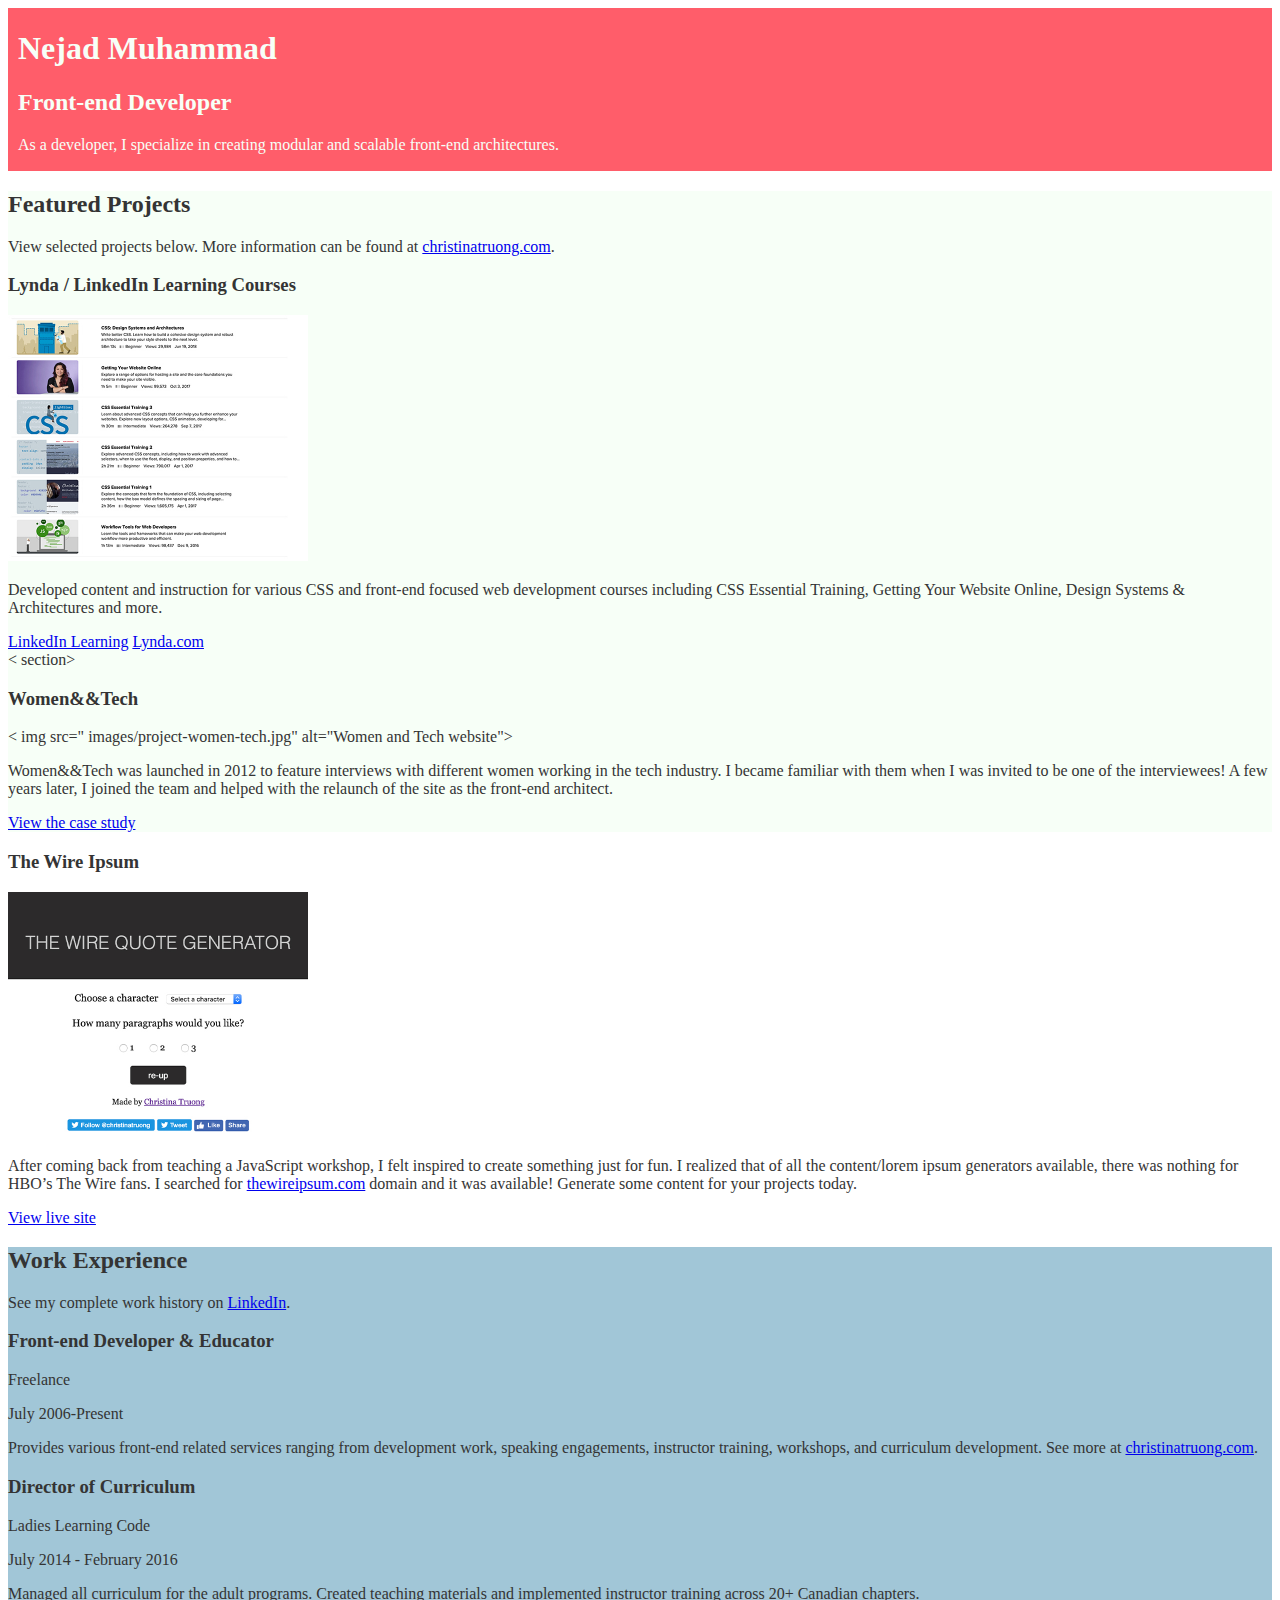
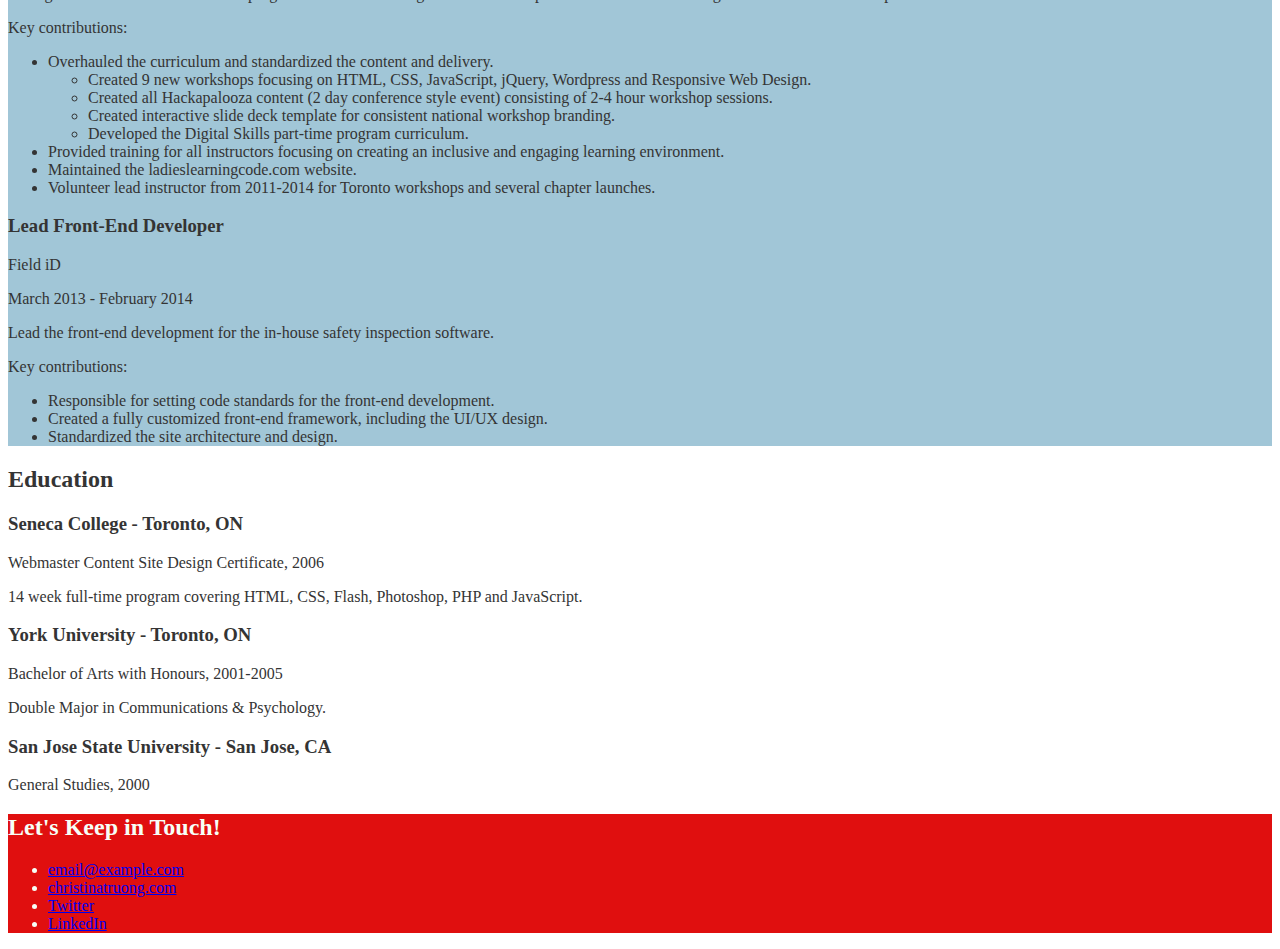
<file: 02_12/css-portfolio/index.html>
<!DOCTYPE html>
<html lang="en">

<head>
  <meta charset="UTF-8">
  <meta name="viewport" content="width=device-width, initial-scale=1.0">
  <title>Nejad Muhammad</title>
  <link rel="stylesheet" href="css/styles.css">
</head>

<body>
  <main>
    <!-- ***************  ABOUT / PROFILE  **************** -->
    <header>
      <h1>Nejad Muhammad</h1>
      <h2>Front-end Developer</h2>

      <p>As a developer, I specialize in creating modular and scalable front-end architectures.</p>
    </header>

    <!-- ************ PROJECTS / PORTFOLIO  ************** -->
    <section class="projects">
      <h2> Featured Projects</h2>
      <p> View selected projects below. More information can be found at <a class="projectlink"
          href="http://christinatruong.com">christinatruong.com</a>.</p>

      <!-- Project 1 -->
      <section>
        <h3> Lynda / LinkedIn Learning Courses</h3>
        <img src="images/project-courses.jpg" alt="Lynda & LinkedIn Learning course list">
        <p>Developed content and instruction for various CSS and front-end focused web development courses including CSS
          Essential Training, Getting Your Website Online, Design Systems & Architectures and more.</p>
        <a href="https://www.linkedin.com/learning/instructors/christina-truong?u=2125562" target="_blank">LinkedIn
          Learning</a>
        <a href="https://www.lynda.com/Christina-Truong/7842227-1.html">Lynda.com</a>
      </section>

      <!-- Project 2 -->
      < section>
        <h3> Women&&Tech</h3>
        < img src="       images/project-women-tech.jpg" alt="Women and Tech website">
          <p>Women&&Tech was launched in 2012 to feature interviews with different women working in the tech industry. I
            became familiar with them when I was invited to be one of the interviewees! A few years later, I joined the
            team and helped with the relaunch of the site as the front-end architect.</p>
          <a href="http://christinatruong.com/projects/women-and-tech-redesign.html" target="_blank">View the case
            study</a>
    </section>

    <!-- Project 3 -->
    <section>
      <h3>The Wire Ipsum</h3>
      <img src="images/project-wire-ipsum.jpg" alt="The Wire Ipsum website">
      <p>After coming back from teaching a JavaScript workshop, I felt inspired to create something just for fun. I
        realized that of all the content/lorem ipsum generators available, there was nothing for HBO’s The Wire fans. I
        searched for <a href="http://thewireipsum.com" target="_blank">thewireipsum.com</a> domain and it was available!
        Generate some content for your projects today.</p>
      <a href="http://thewireipsum.com" target="_blank">View live site</a>
    </section>
    </section>

    <!-- ***************  WORK EXPERIENCE  ***************** -->
    <section class="work-experience">
      <h2>Work Experience</h2>
      <p>See my complete work history on <a href="https://www.linkedin.com/in/christinatruong/">LinkedIn</a>.</p>

      <!-- Job 1 -->
      <section>
        <h3>Front-end Developer & Educator</h3>
        <p>Freelance</p>
        <p>July 2006-Present</p>
        <p>Provides various front-end related services ranging from development work, speaking engagements, instructor
          training, workshops, and curriculum development. See more at <a
            href="http://christinatruong.com">christinatruong.com</a>.</p>
      </section>

      <!-- Job 2 -->
      <section>
        <h3>Director of Curriculum</h3>
        <p>Ladies Learning Code</p>
        <p>July 2014 - February 2016</p>
        <p>Managed all curriculum for the adult programs. Created teaching materials and implemented instructor training
          across 20+ Canadian chapters.</p>
        <p>Key contributions:</p>
        <ul>
          <li>Overhauled the curriculum and standardized the content and delivery.
            <ul>
              <li>Created 9 new workshops focusing on HTML, CSS, JavaScript, jQuery, Wordpress and Responsive Web
                Design.</li>
              <li>Created all Hackapalooza content (2 day conference style event) consisting of 2-4 hour workshop
                sessions.</li>
              <li>Created interactive slide deck template for consistent national workshop branding.</li>
              <li>Developed the Digital Skills part-time program curriculum.</li>
            </ul>
          </li>
          <li>Provided training for all instructors focusing on creating an inclusive and engaging learning environment.
          </li>
          <li>Maintained the ladieslearningcode.com website.</li>
          <li>Volunteer lead instructor from 2011-2014 for Toronto workshops and several chapter launches.</li>
        </ul>
      </section>

      <!-- Job 3 -->
      <section>
        <h3>Lead Front-End Developer</h3>
        <p>Field iD</p>
        <p>March 2013 - February 2014</p>
        <p>Lead the front-end development for the in-house safety inspection software.</p>
        <p>Key contributions:</p>
        <ul>
          <li>Responsible for setting code standards for the front-end development.</li>
          <li>Created a fully customized front-end framework, including the UI/UX design.</li>
          <li>Standardized the site architecture and design.</li>
        </ul>
      </section>
    </section>

    <!-- ******************  EDUCATION & CERTIFICATIONS ****************** -->
    <section>
      <h2>Education</h2>

      <section>
        <h3>Seneca College - Toronto, ON</h3>
        <p>Webmaster Content Site Design Certificate, 2006</p>
        <p>14 week full-time program covering HTML, CSS, Flash, Photoshop, PHP and JavaScript.</p>
      </section>

      <section>
        <h3>York University - Toronto, ON</h3>
        <p>Bachelor of Arts with Honours, 2001-2005</p>
        <p>Double Major in Communications & Psychology.</p>
      </section>

      <section>
        <h3>San Jose State University - San Jose, CA</h3>
        <p>General Studies, 2000</p>
      </section>
    </section>

    <!-- *****************  CONTACT INFO / SOCIAL MEDIA  ***************** -->
    <footer>
      <h2>Let's Keep in Touch!</h2>

      <!-- Social media and contact links. Add or remove any networks. -->
      <ul>
        <li><a href="mailto:email@example.com">email@example.com</a></li>
        <li><a href="http://christinatruong.com" target="_blank">christinatruong.com</a></li>
        <li><a href="http://twitter.com/christinatruong" target="_blank">Twitter</a></li>
        <li><a href="#" target="_blank">LinkedIn</a></li>
      </ul>
    </footer>
  </main>
</body>

</html>
</file>
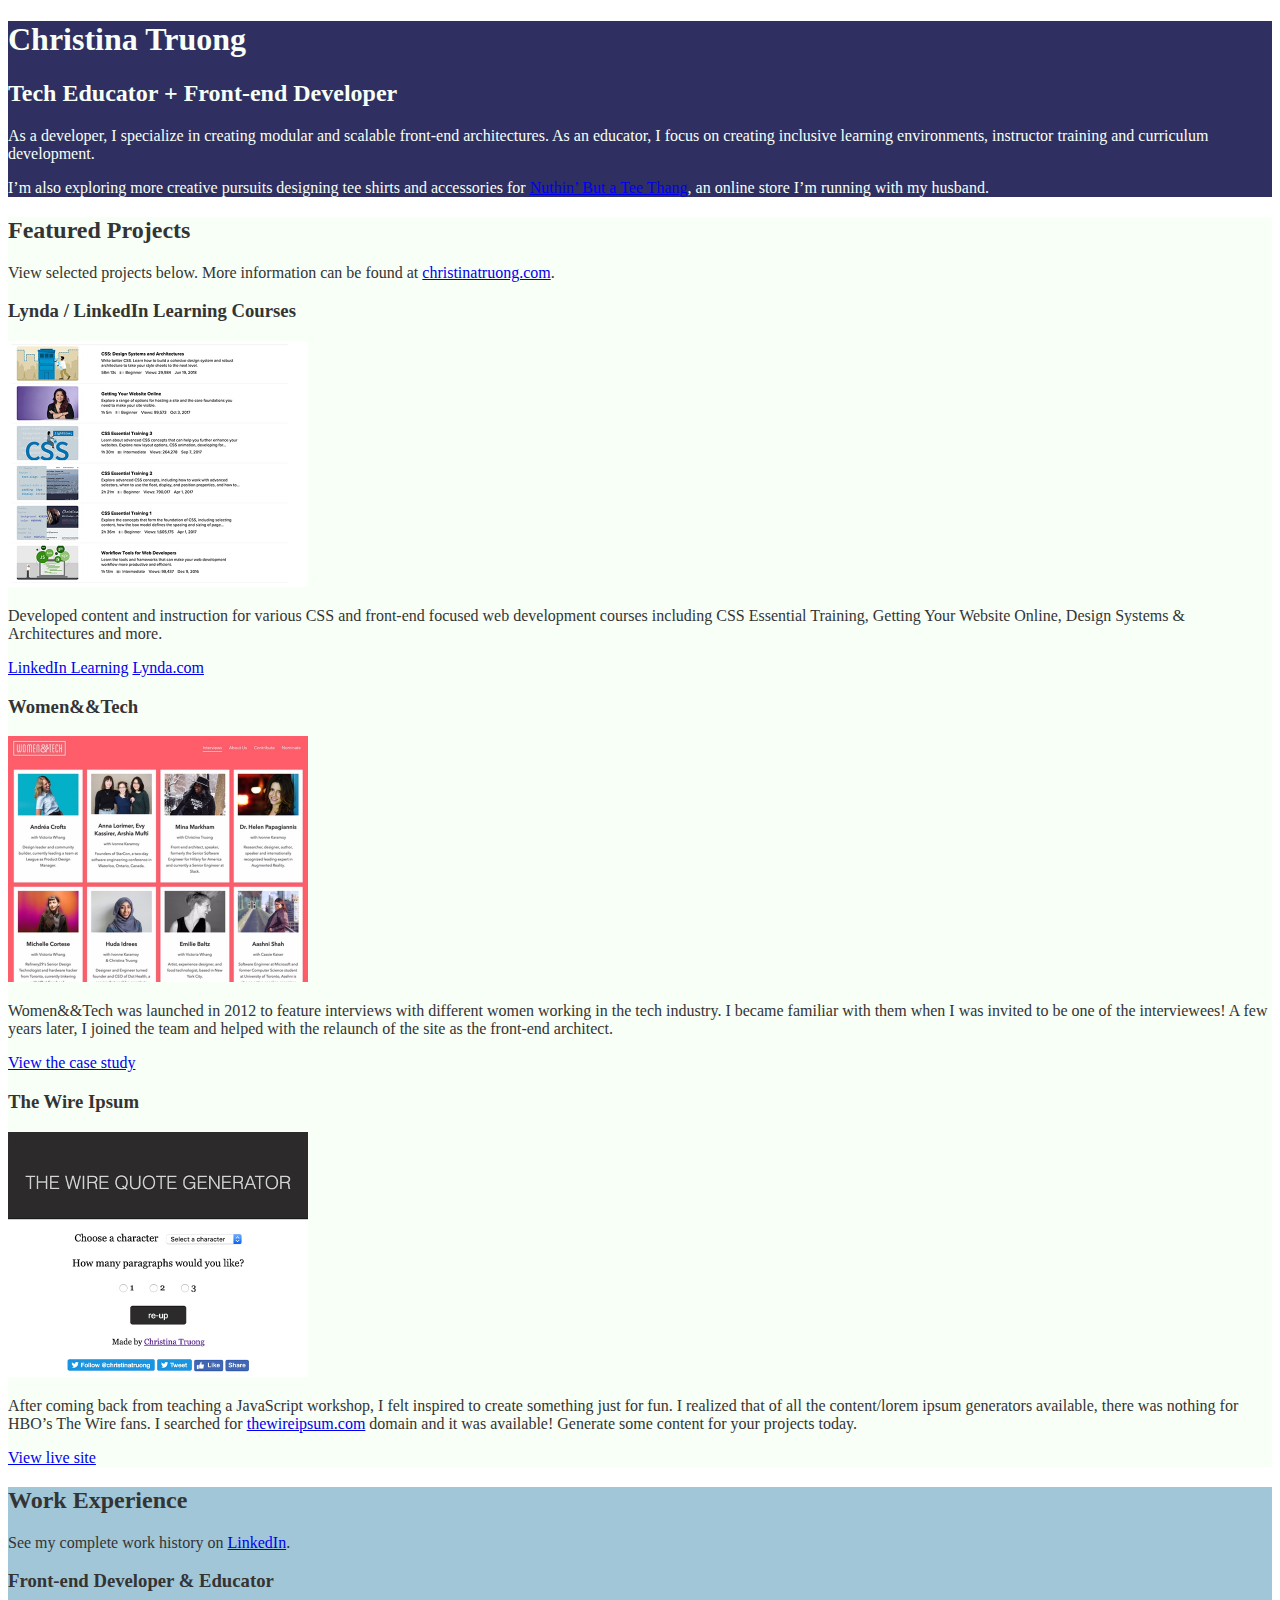
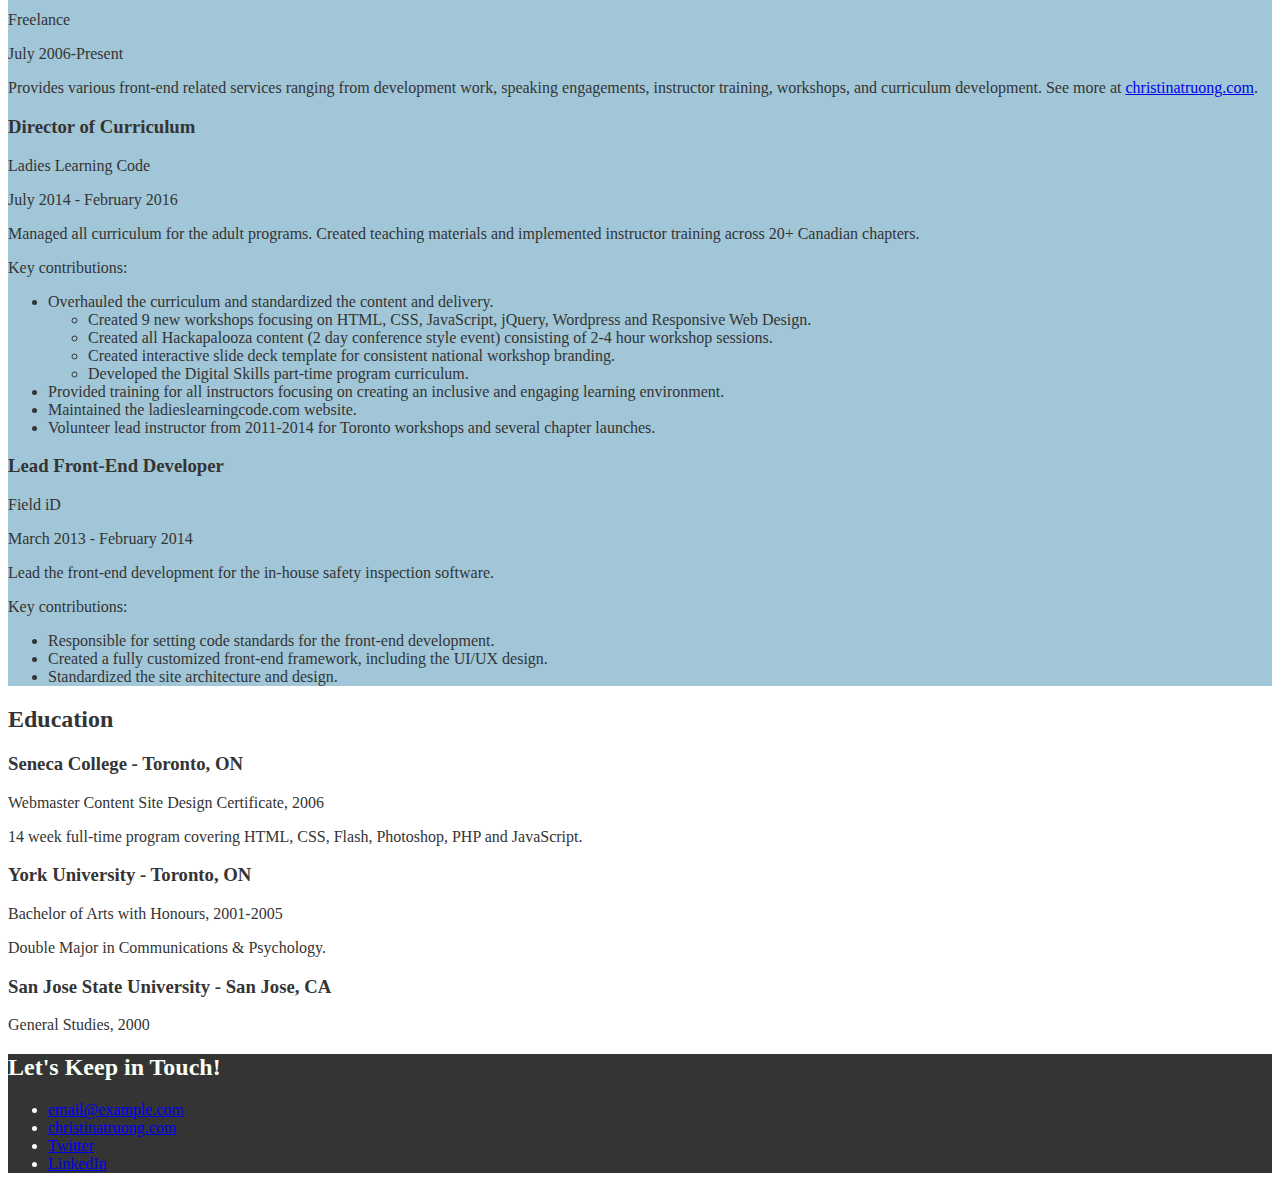
<file: 02_14/css-portfolio/index.html>
<!DOCTYPE html>
<html lang="en">
  <head>
    <meta charset="UTF-8">
    <meta name="viewport" content="width=device-width, initial-scale=1.0">
    <title>Christina Truong, Tech Educator + Front-end Developer</title>
    <link rel="stylesheet" href="css/styles.css">
  </head>
  <body>
    <main>
      <!-- ***************  ABOUT / PROFILE  **************** -->
      <header>
        <h1>Christina Truong</h1>
        <h2>Tech Educator + Front-end Developer</h2>

        <p>As a developer, I specialize in creating modular and scalable front-end architectures. As an educator, I focus on creating inclusive learning environments, instructor training and curriculum development.</p>
        <p>I’m also exploring more creative pursuits designing tee shirts and accessories for <a href="http://teethang.com" target="_blank">Nuthin’ But a Tee Thang</a>, an online store I’m running with my husband.</p>
      </header>

      <!-- ************ PROJECTS / PORTFOLIO  ************** -->
      <section class="projects">
        <h2>Featured Projects</h2>
        <p>View selected projects below. More information can be found at <a href="http://christinatruong.com">christinatruong.com</a>.</p>

        <!-- Project 1 -->
        <section>
          <h3>Lynda / LinkedIn Learning Courses</h3>
          <img src="images/project-courses.jpg" alt="Lynda & LinkedIn Learning course list">
          <p>Developed content and instruction for various CSS and front-end focused web development courses including CSS Essential Training, Getting Your Website Online, Design Systems & Architectures and more.</p>
          <a href="https://www.linkedin.com/learning/instructors/christina-truong?u=2125562" target="_blank">LinkedIn Learning</a>
          <a href="https://www.lynda.com/Christina-Truong/7842227-1.html">Lynda.com</a>
        </section>

        <!-- Project 2 -->
        <section>
          <h3>Women&&Tech</h3>
          <img src="images/project-women-tech.jpg" alt="Women and Tech website">
          <p>Women&&Tech was launched in 2012 to feature interviews with different women working in the tech industry. I became familiar with them when I was invited to be one of the interviewees! A few years later, I joined the team and helped with the relaunch of the site as the front-end architect.</p>
          <a href="http://christinatruong.com/projects/women-and-tech-redesign.html" target="_blank">View the case study</a>
        </section>

        <!-- Project 3 -->
        <section>
          <h3>The Wire Ipsum</h3>
          <img src="images/project-wire-ipsum.jpg" alt="The Wire Ipsum website">
          <p>After coming back from teaching a JavaScript workshop, I felt inspired to create something just for fun. I realized that of all the content/lorem ipsum generators available, there was nothing for HBO’s The Wire fans. I searched for <a href="http://thewireipsum.com" target="_blank">thewireipsum.com</a> domain and it was available! Generate some content for your projects today.</p>
          <a href="http://thewireipsum.com" target="_blank">View live site</a>
        </section>
      </section>

      <!-- ***************  WORK EXPERIENCE  ***************** -->
      <section class="work-experience">
        <h2>Work Experience</h2>
        <p>See my complete work history on <a href="https://www.linkedin.com/in/christinatruong/">LinkedIn</a>.</p>

        <!-- Job 1 -->
        <section>
          <h3>Front-end Developer & Educator</h3>
          <p>Freelance</p>
          <p>July 2006-Present</p>
          <p>Provides various front-end related services ranging from development work, speaking engagements, instructor training, workshops, and curriculum development. See more at  <a href="http://christinatruong.com">christinatruong.com</a>.</p>
        </section>

        <!-- Job 2 -->
        <section>
          <h3>Director of Curriculum</h3>
          <p>Ladies Learning Code</p>
          <p>July 2014 - February 2016</p>
          <p>Managed all curriculum for the adult programs. Created teaching materials and implemented instructor training across 20+ Canadian chapters.</p>
          <p>Key contributions:</p>
          <ul>
            <li>Overhauled the curriculum and standardized the content and delivery.
              <ul>
                <li>Created 9 new workshops focusing on HTML, CSS, JavaScript, jQuery, Wordpress and Responsive Web Design.</li>
                <li>Created all Hackapalooza content (2 day conference style event) consisting of 2-4 hour workshop sessions.</li>
                <li>Created interactive slide deck template for consistent national workshop branding.</li>
                <li>Developed the Digital Skills part-time program curriculum.</li>
              </ul>
            </li>
            <li>Provided training for all instructors focusing on creating an inclusive and engaging learning environment.</li>
            <li>Maintained the ladieslearningcode.com website.</li>
            <li>Volunteer lead instructor from 2011-2014 for Toronto workshops and several chapter launches.</li>
          </ul>
        </section>

        <!-- Job 3 -->
        <section>
          <h3>Lead Front-End Developer</h3>
          <p>Field iD</p>
          <p>March 2013 - February 2014</p>
          <p>Lead the front-end development for the in-house safety inspection software.</p>
          <p>Key contributions:</p>
          <ul>
            <li>Responsible for setting code standards for the front-end development.</li>
            <li>Created a fully customized front-end framework, including the UI/UX design.</li>
            <li>Standardized the site architecture and design.</li>
          </ul>
        </section>
      </section>

      <!-- ******************  EDUCATION & CERTIFICATIONS ****************** -->
      <section class="education">
        <h2>Education</h2>

        <section>
          <h3>Seneca College - Toronto, ON</h3>
          <p>Webmaster Content Site Design Certificate, 2006</p>
          <p>14 week full-time program covering HTML, CSS, Flash, Photoshop, PHP and JavaScript.</p>
        </section>

        <section>
          <h3>York University - Toronto, ON</h3>
          <p>Bachelor of Arts with Honours, 2001-2005</p>
          <p>Double Major in Communications & Psychology.</p>
        </section>

        <section>
          <h3>San Jose State University - San Jose, CA</h3>
          <p>General Studies, 2000</p>
        </section>
      </section>

      <!-- *****************  CONTACT INFO / SOCIAL MEDIA  ***************** -->
      <footer>
        <h2>Let's Keep in Touch!</h2>

        <!-- Social media and contact links. Add or remove any networks. -->
        <ul>
          <li><a href="mailto:email@example.com">email@example.com</a></li>
          <li><a href="http://christinatruong.com" target="_blank">christinatruong.com</a></li>
          <li><a href="http://twitter.com/christinatruong" target="_blank">Twitter</a></li>
          <li><a href="#" target="_blank">LinkedIn</a></li>
        </ul>
      </footer>
    </main>
  </body>
</html>
</file>
<file: 02_12/css-portfolio/css/styles.css>
/*
COLOR PALETTE
https://coolors.co/f7fff7-343434-2f3061-ffe66d-a1c6d7
#F7FFF7 - almost white
#343434 - dark gray - almost black
#2F3061 - blue dark
#FFE66D - yellow
#A1C6D7 - blue light
*/

/* Global styles
------------------------------------*/
body {
  color: #343434;
}
img {
  width: 300px;
}


/* Profile
------------------------------------*/
header {
  background: #FF5D6A;
  color: #F7FFF7;
  padding: 1px 10px;
}


/* Projects
------------------------------------*/
.projects {
  background: #F7FFF7;
}

a.projectlink:hover {
  color: #FF5D6A;
}


/* Work Experience
------------------------------------*/
.work-experience {
  background: #A1C6D7;
}


/* Education
------------------------------------*/



/* Contact Info
------------------------------------*/
footer {
  background: #e00f0f;
  color: #F7FFF7;
}
</file>
<file: 02_14/css-portfolio/css/styles.css>
/*
COLOR PALETTE
https://coolors.co/f7fff7-343434-2f3061-ffe66d-a1c6d7
#F7FFF7 - almost white
#343434 - dark gray - almost black
#2F3061 - blue dark
#FFE66D - yellow
#A1C6D7 - blue light
*/


/* Global styles
------------------------------------*/
body {
  color: #343434;
}
img {
  width: 300px;
}


/* Profile
------------------------------------*/
header {
  background: #2F3061;
  color: #F7FFF7;
}


/* Projects
------------------------------------*/
.projects {
  background: #F7FFF7;
}


/* Work Experience
------------------------------------*/
.work-experience {
  background: #A1C6D7;
}


/* Education
------------------------------------*/



/* Contact Info
------------------------------------*/
footer {
  background: #343434;
  color: #F7FFF7;
}
</file>
